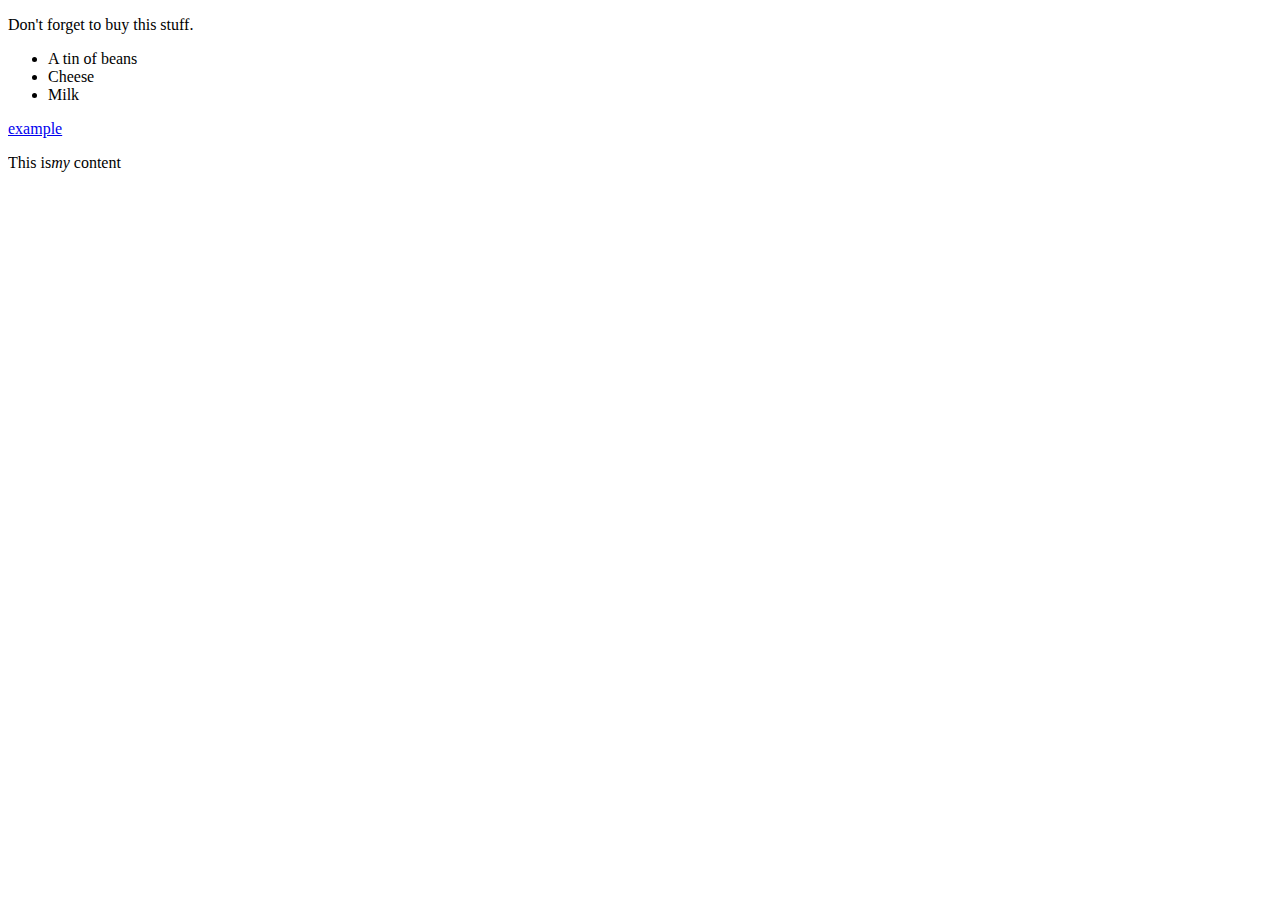
<file: index.html>
<!DOCTYPE html>
<html lang="en">
<head>
    <meta charset="UTF-8">
    <title>Shopping list</title>
</head>
<body>
<p title="a gentle remainder">Don't forget to buy this stuff.</p>
<ul id="purchases">
    <li>A tin of beans</li>
    <li class="sale">Cheese</li>
    <li class="sale important">Milk</li>
</ul>
<a href="http://www.baidu.com" class="popup">example</a>
<div id="hello"></div>
<script src="scripts/showPic.js"></script>
<script>
    var para=document.createElement("p");
    var hello=document.getElementById("hello");
    hello.appendChild(para);
    var text_1=document.createTextNode("This is");
    para.appendChild(text_1);
    var e=document.createElement("em");
    var my=document.createTextNode("my ");
    e.appendChild(my);
    para.appendChild(e);
    var content=document.createTextNode("content");
    para.appendChild(content);
</script>
</body>
</html>
</file>
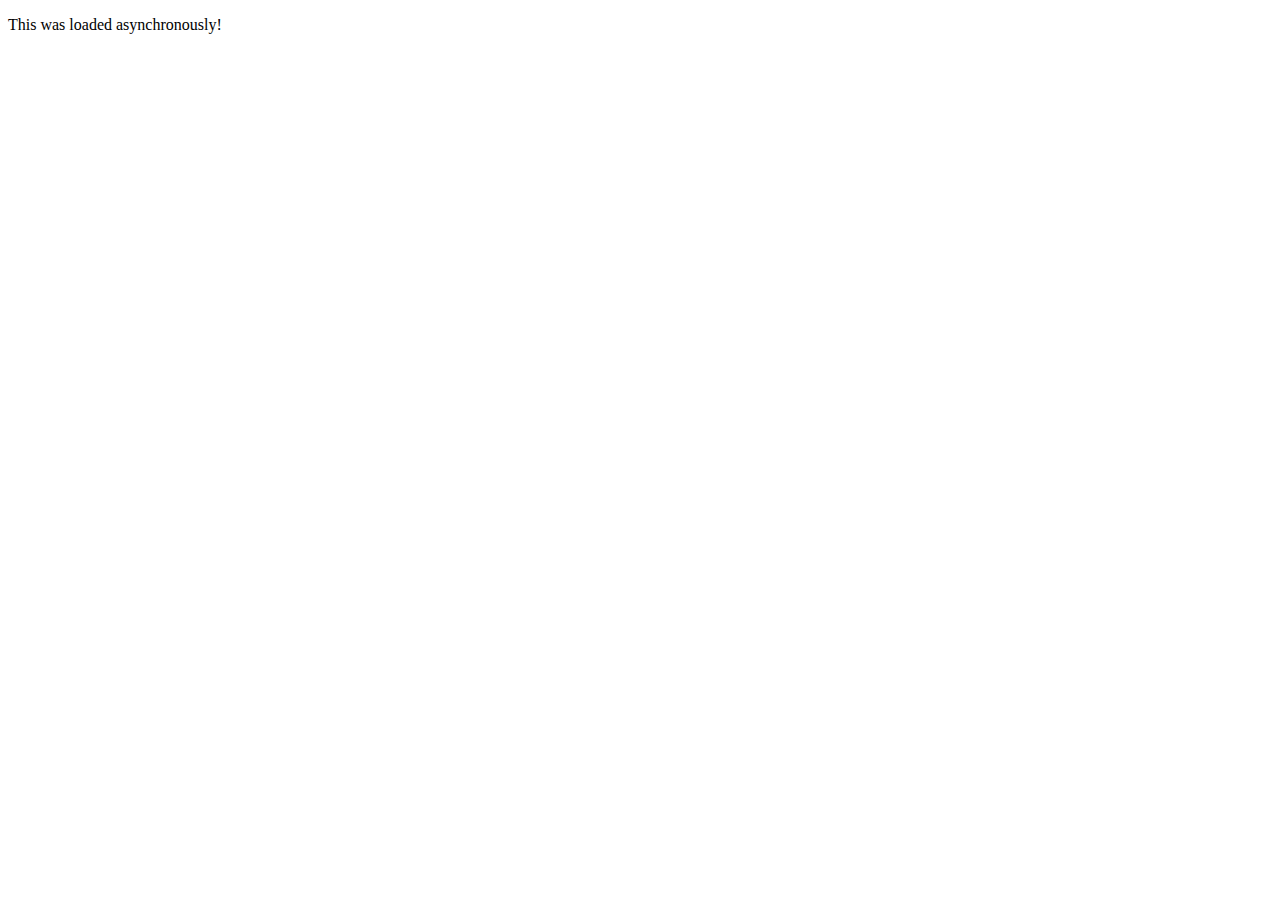
<file: ajax.html>
<!DOCTYPE html>
<html lang="en">
<head>
    <meta charset="UTF-8">
    <title>Ajax</title>
</head>
<body>
    <div id="new"></div>
    <script src="scripts/addLoadEvent.js"></script>
    <script src="scripts/getHTTPObject.js"></script>
    <script src="scripts/getNewContent.js"></script>
</body>
</html>
</file>
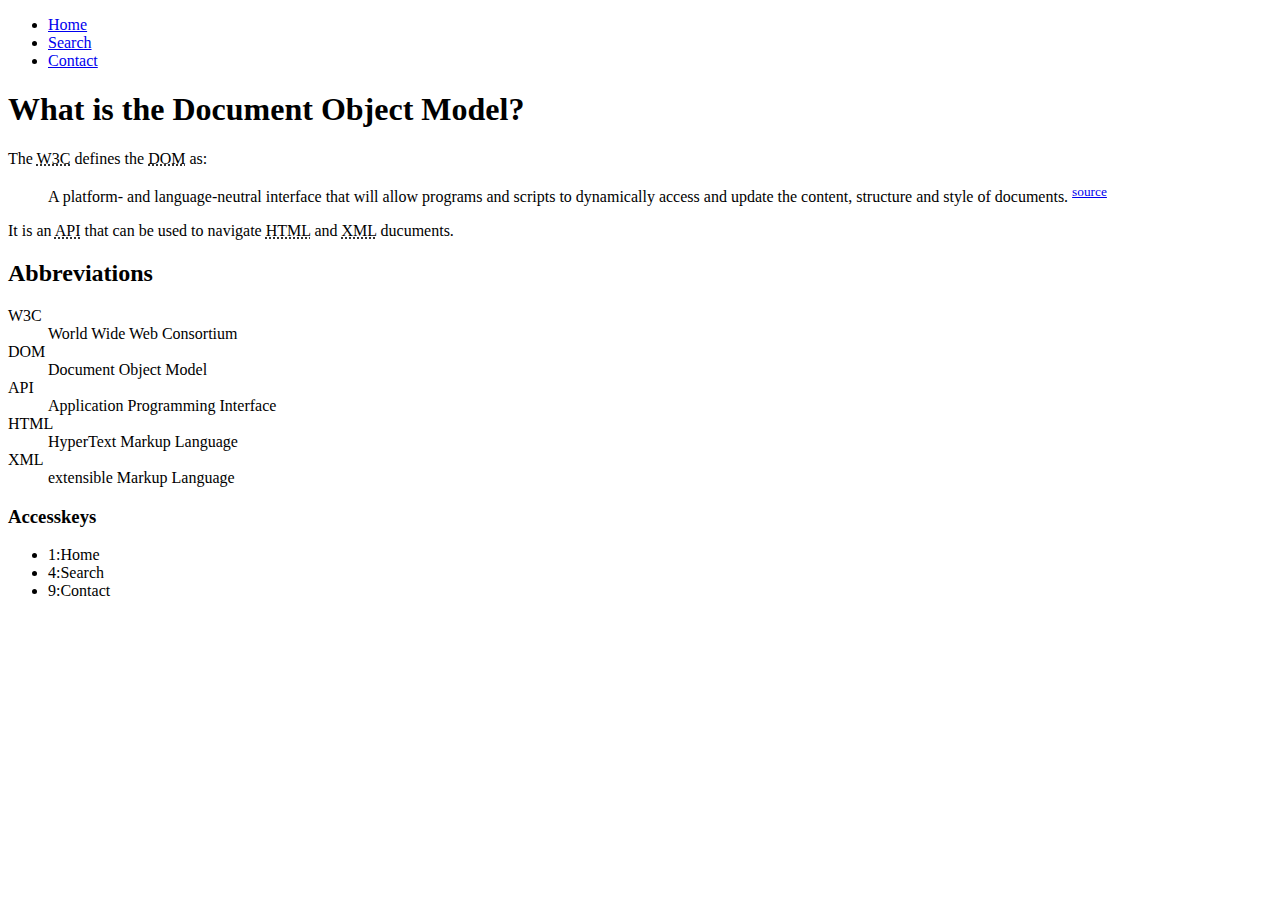
<file: explanation.html>
<!DOCTYPE html>
<html lang="en">
<head>
    <meta charset="UTF-8">
    <title>Explaning the Document Object Model</title>
</head>
<body>
<ul id="navigation">
<li><a href="index.html" accesskey="1">Home</a></li>
<li><a href="search.html"accesskey="4">Search</a></li>
<li><a href="contact.html" accesskey="9">Contact</a></li>
</ul>
<h1>What is the Document Object Model?</h1>
<p>
    The <abbr title="World Wide Web Consortium">W3C</abbr> defines the
    <abbr title="Document Object Model">DOM</abbr> as:
</p>
<blockquote cite="http://www.w3.org/DOM">
    <p>
        A platform- and language-neutral interface that will allow programs
and scripts to dynamically access and update the
content, structure and style of documents.
    </p>
</blockquote>
<p>
    It is an <abbr title="Application Programming Interface">API</abbr>
that can be used to navigate <abbr title="HyperText Markup Language">
    HTML</abbr> and <abbr title="extensible Markup Language">XML</abbr> ducuments.
</p>
<script src="scripts/addLoadEvent.js"></script>
<script src="scripts/displayAbbreviations.js"></script>
<script src="scripts/displayCitations.js"></script>
<script src="scripts/displayAccessKey.js"></script>
</body>
</html>
</file>
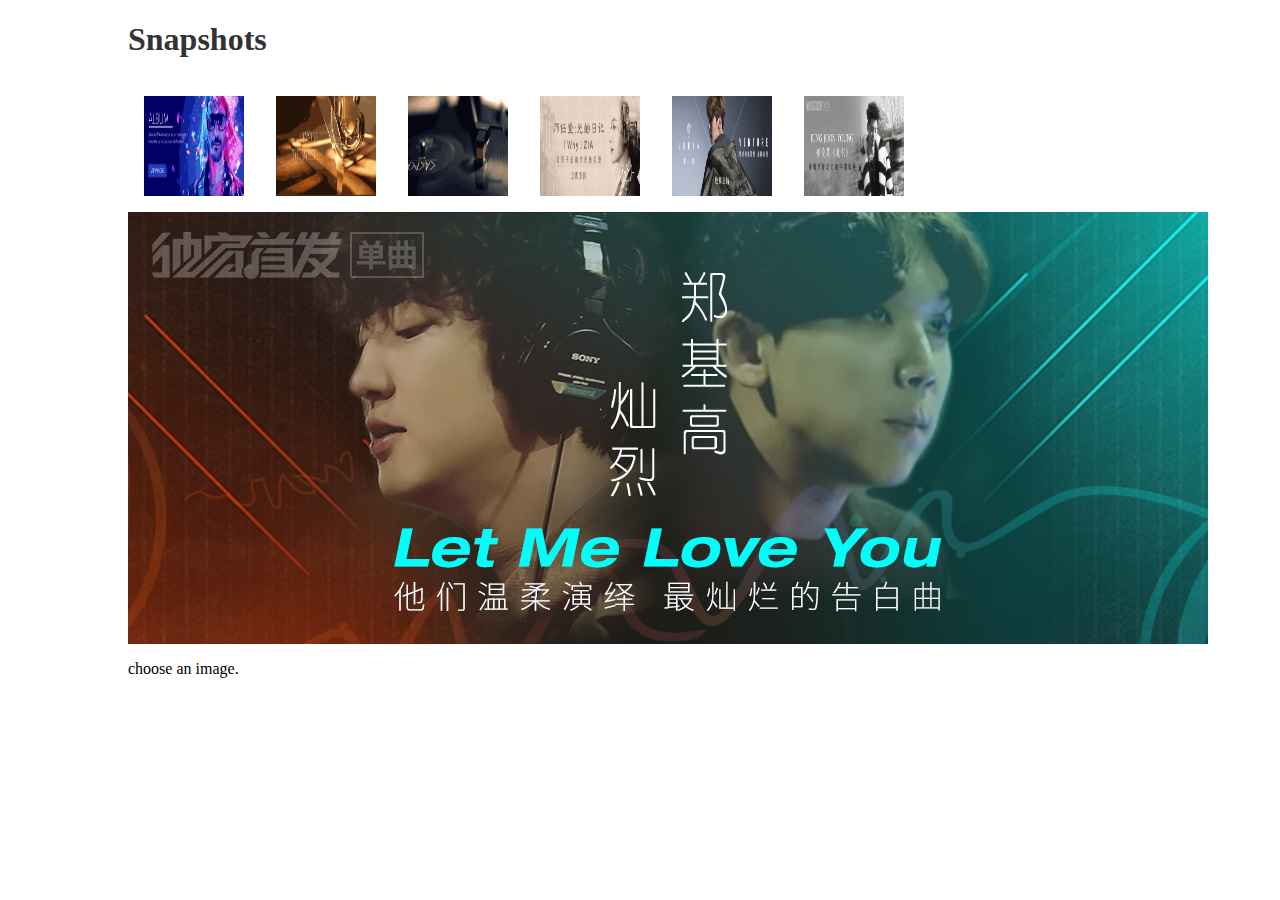
<file: gallery.html>
<!DOCTYPE html>
<html lang="en">
<head>
    <meta charset="UTF-8">
    <title>Image GALLERY</title>
    <link rel="stylesheet" href="css/index.css" type="text/css" media="screen">
</head>
<body>
<h1>Snapshots</h1>
<ul id="imagegallery">
    <li><a href="image/1.png" title="rose1" >
        <img src="image/1.png" alt="rose1" />
    </a>
    </li>
    <li><a href="image/2.png" title="rose2" >
        <img src="image/2.png" alt="rose2">
    </a>
    </li>
    <li><a href="image/3.png" title="rose3" >
        <img src="image/3.png" alt="rose333">
    </a>
    </li>
    <li><a href="image/44.jpg"  title="rose4" >
        <img src="image/44.jpg" alt="rose444">
    </a>
    </li>
    <li><a href="image/55.jpg"  title="rose5" >
        <img src="image/55.jpg" alt="Rose55">
    </a></li>
    <li><a href="image/66.jpg"  title="rose6"  >
        <img src="image/66.jpg" alt="Rose66">
    </a></li>
</ul>
<script type="text/javascript" src="scripts/showPic.js"></script>
</body>
</html>
</file>
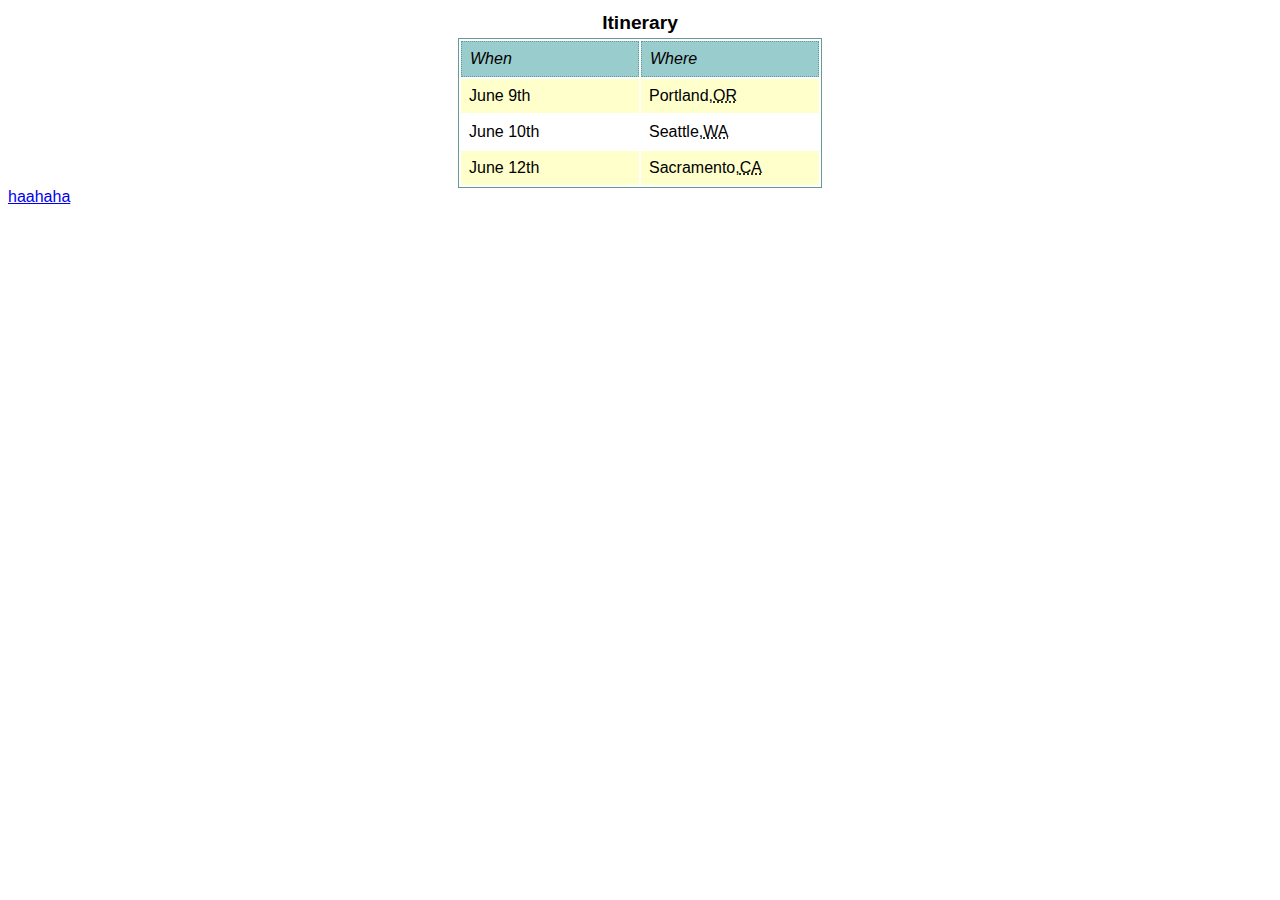
<file: itinerary.html>
<!DOCTYPE html>
<html lang="en">
<head>
    <meta charset="UTF-8">
    <title>Cities</title>
    <link rel="stylesheet" href="css/format.css" media="screen">
</head>
<body>
<table>
    <caption>Itinerary</caption>
    <thead>
    <tr>
        <th>When</th>
        <th>Where</th>
    </tr>
    </thead>
    <tbody>
    <tr>
        <td>June 9th</td>
        <td>Portland,<abbr title="Oregon">OR</abbr></td>
    </tr>
    <tr>
        <td>June 10th</td>
        <td>Seattle,<abbr title="Washington">WA</abbr></td>
    </tr>
    <tr>
        <td>June 12th</td>
        <td>Sacramento,<abbr title="Califonia">CA</abbr></td>
    </tr>
    </tbody>
</table>
<a href="index.html">haahaha</a>
</body>
</html>
</file>
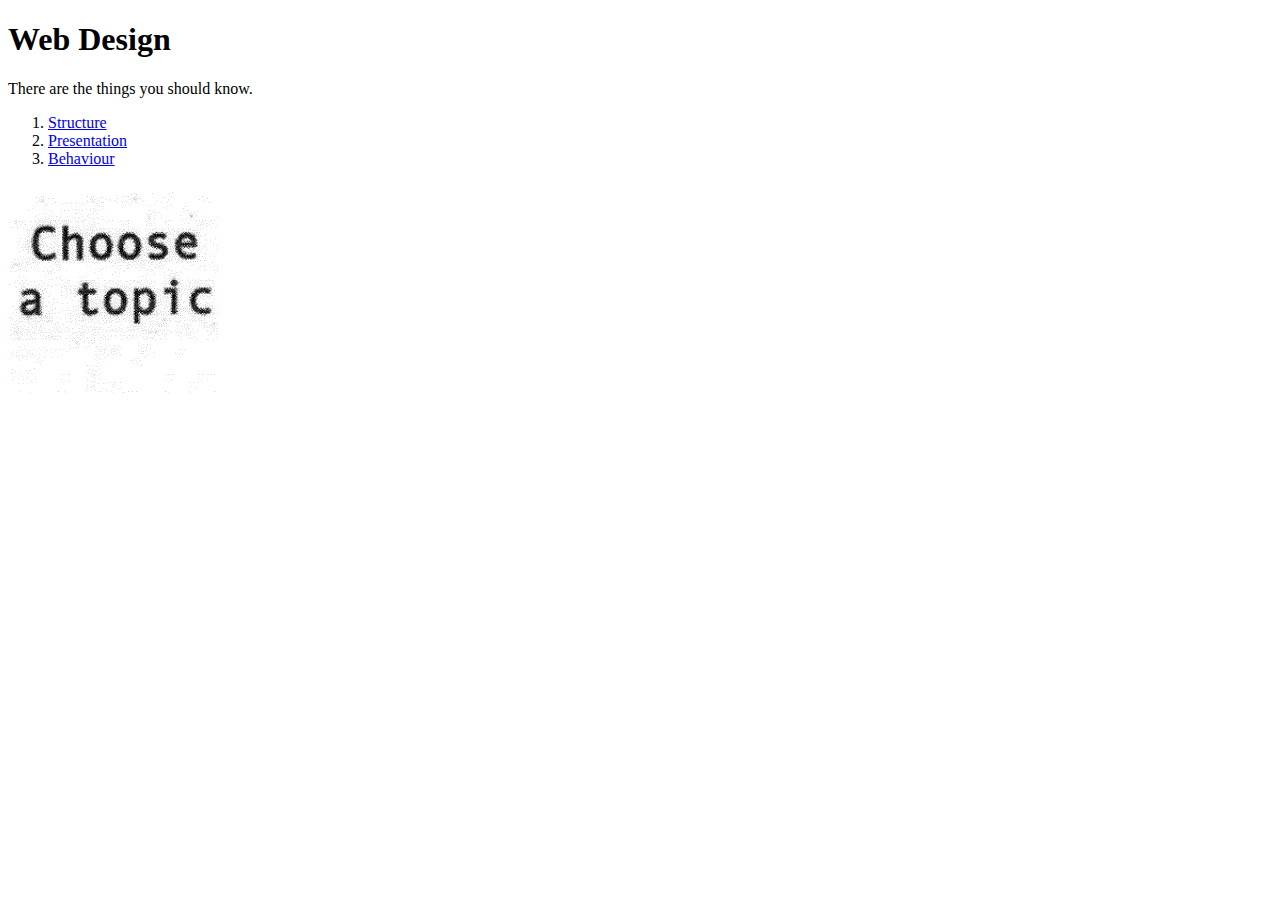
<file: message.html>
<!DOCTYPE html>
<html lang="en">
<head>
    <meta charset="UTF-8">
    <title>Web Design</title>
    <link rel="stylesheet" href="css/layout.css" />
</head>
<body>
<h1>Web Design</h1>
<p>There are the things you should know.</p>
<ol id="linklist">
    <li><a href="structure.html">Structure</a></li>
    <li><a href="presentation.html">Presentation</a></li>
    <li><a href="behavious.html">Behaviour</a></li>
</ol>

<script src="scripts/addLoadEvent.js"></script>
<script src="scripts/preSlideshow.js"></script>
<script src="scripts/showPic.js"></script>
</body>
</html>
</file>
<file: css/index.css>
body{
    margin:1em 10%;
}
h1{
    color:#333;
    background-color: transparent;
}
a{
    color:#c60;
    background-color: transparent;;
    font-weight: bold;
    text-decoration: none;
}
ul{
    padding:0;
}
li{
    float: left;
    padding: 1em;
    list-style: none;

}
img{
    display: block;
    clear:both;
}
#imagegallery{
    list-style: none;
}
#imagegallery li{
    display: inline;
}
#imagegallery li a img{
    width: 100px;
    height: 100px;
}
</file>
<file: css/format.css>
body{
    font-family: "Helvetica","Arial",sans-serif;
    background-color: #fff;
    color:#000;
}
table{
    margin:0 auto;
    border:1px solid #699;
}
caption{
    margin: 0 auto;
    padding:0.2em;
    font-size: 1.2em;
    font-weight:bold;
}
th{
    font-weight:normal;
    font-style: italic;
    text-align: left;
    border:1px dotted #699;
    background-color: #9cc;
    color:#000;
}
th,td{
    width: 10em;
    padding:.5em;
}
tr:nth-child(odd) {background-color: #ffc;}
tr:nth-child(even){background-color: #fff;}
a:hover{
    color:#c60;
}
tr:hover{
    font-weight:bold;
}
</file>
<file: css/layout.css>
#slideshow{
    width:210px;
    height: 210px;
    position: relative;
    overflow: hidden;
}
#preview{
    position: absolute;
}
</file>
